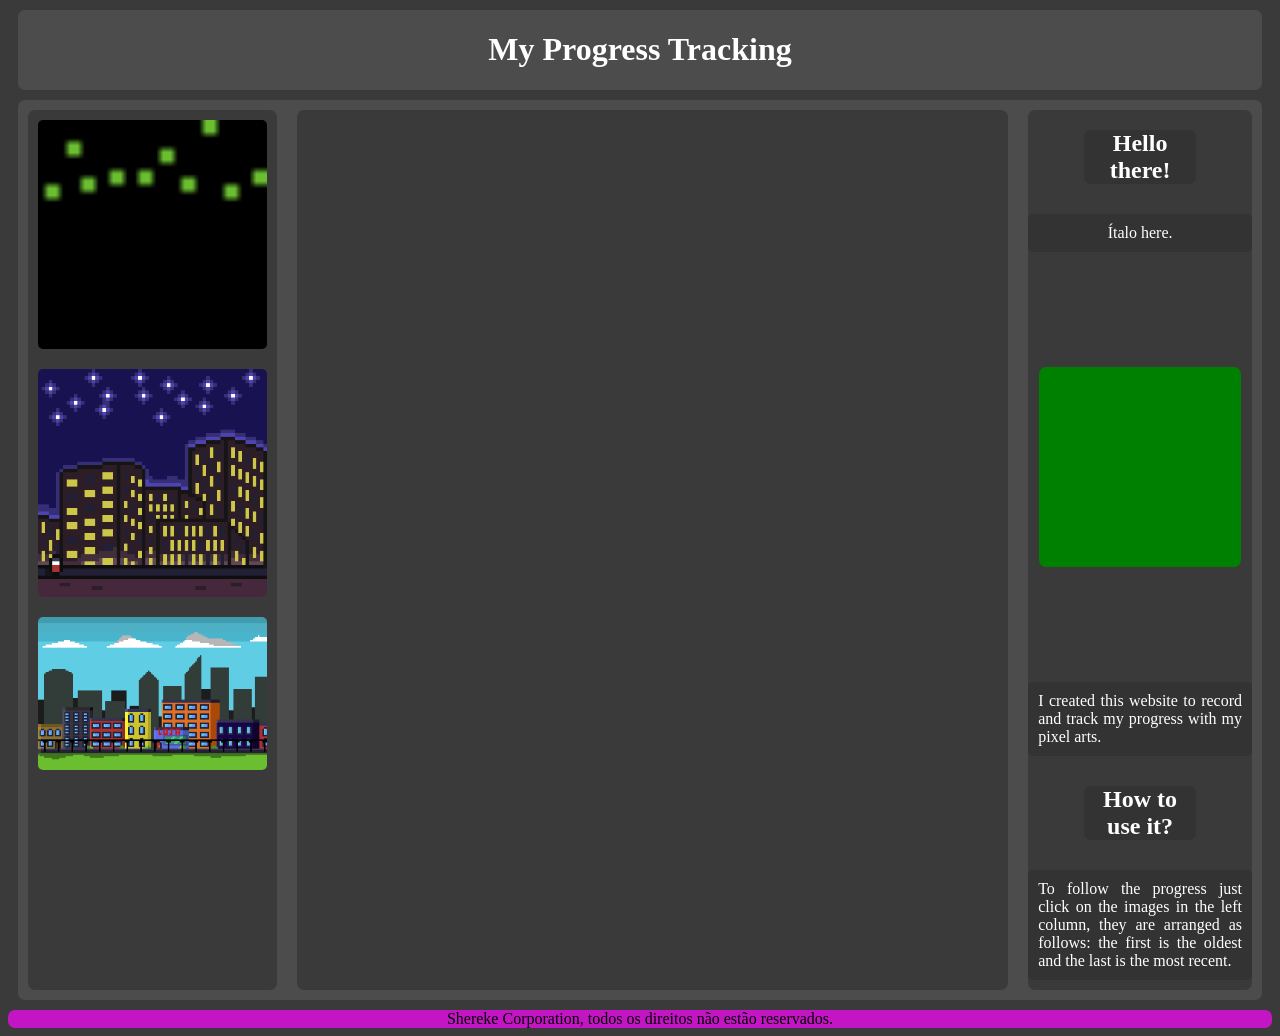
<file: index.html>
<!DOCTYPE html>
<html lang="en">
<head>
    <meta charset="UTF-8">
    <meta name="viewport" content="width=device-width, initial-scale=1.0">
    <title>Progress Tracking</title>
    <link rel="stylesheet" href="src/styles/style.css">
    <link rel="shortcut icon" href="src/assets/images/favicon-pixelart.ico" type="image/x-icon">
</head>
<body>
    <div class="cabeçalho">
        <header>
            <h1>My Progress Tracking</h1>
        </header>
    </div>
    <div class="container">
        <div class="coluna-esquerda">
            <img src="src/assets/images/Sprite-0001.gif" alt="o primeiro" data-text="This was my first pixel art, my intention was make something like the matrix rain code background, but how you can see, I failed miserably. It looks like some smartphone piano games.">
            <img src="src/assets/images/Sprite-0002.gif" alt="o segundo" data-text="This was my second pixel art, I was inspired by the atmosphere of the city at night, so as not to be static I tried to make an animation, I think it didn't work out that well, I still have a long way to go before I reach a cool quality.">
            <img src="src/assets/images/Sprite-0004.gif" alt="O terceiro" data-text="About this one, it was my third, and my inspiration for it just came into my head when I was busy with something else, the result surprised me, this time I think I outdid myself.">
        </div>
        <div class="painel"></div>
        <div class="coluna-direita">
            <h2>Hello there!</h2>
            <p id="saudacoes">Ítalo here.</p>
            <div class="foto"></div>
            <p>I created this website to record and track my progress with my pixel arts.</p>
            <h2>How to use it?</h2>
            <p>To follow the progress just click on the images in the left column, they are arranged as follows: the first is the oldest and the last is the most recent.</p>
        </div>
    </div>
    <footer class="rodape">
        Shereke Corporation, todos os direitos não estão reservados.
    </footer>
    <script>
        document.addEventListener("DOMContentLoaded", function() {
            const images = document.querySelectorAll(".coluna-esquerda img");
            const painel = document.querySelector(".painel");

            images.forEach(img => {
                img.addEventListener("click", function() {
                    painel.innerHTML = '';

                    const text = document.createElement("p");
                    text.textContent = this.getAttribute("data-text");
                    text.classList.add("texto-exibido");

                    const clonedImage = img.cloneNode();
                    clonedImage.classList.add("imagem-exibida");

                    painel.appendChild(clonedImage);
                    painel.appendChild(text);
                });
            });
        });
    </script>
</body>
</html>
</file>
<file: src/styles/style.css>
body {
    background-color: #3a3a3a;
}

h1{
    color: #ffffff;
}

h2 {
    text-align: center;
    color: #ffffff;
    background-color: #333333;
    border-radius: 7px;
    width: 50%;
    margin-left: 25%;
}

p {
    text-align: justify;
    font-size: 16px;
    color: #ffffff;
    background-color: #333333;
    border-radius: 5px;
    padding: 10px;
    margin: 10px 0;
}

#saudacoes {
    text-align: center;
}

.container {
    display: flex;
    background-color: #4c4c4c;
    height: 100vh;
    border-radius: 7px;
    margin: 10px;
    justify-content: center;
    align-items: stretch;
}

header {
    display: flex;
    flex-direction: column;
    background-color: #4c4c4c;
    margin: 10px;
    border-radius: 7px;
    text-align: center;
}

.coluna-esquerda {
    display: inline-flex;
    flex-direction: column;
    background-color: #3a3a3a;
    border-radius: 7px;
    width: 20%;
    justify-items: flex-start;
    margin: 10px;
}

.coluna-esquerda > img {
    border-radius: 15px;
    padding: 10px;
    cursor: pointer;
}

.painel {
    display: inline-flex;
    flex-direction: column;
    justify-content: space-around;
    background-color: #3a3a3a;
    width: 60%;
    border-radius: 7px;
    margin: 10px;
    padding: 20px;
    color: #ffffff;
}

.coluna-direita {
    display: inline-flex;
    flex-direction: column;
    justify-content: center;
    background-color: #3a3a3a;
    width: 20%;
    border-radius: 7px;
    margin: 10px;
}

.foto {
    background-color: green;
    height: 200px;
    width: 90%;
    align-items: center;
    border-radius: 7px;
    margin: auto;
}

.rodape {
    display: flex;
    width: 100%;
    background-color: rgb(196, 21, 196);
    border-radius: 7px;
    justify-content: center;
}

.texto-exibido {
    font-size: 16px;
    color: #ffffff;
    background-color: #333333;
    border-radius: 5px;
    padding: 10px;
    margin: 10px 0;
    line-height: 1.5;
    text-align: justify;
    font-family: 'Arial', sans-serif;
    box-shadow: 0 2px 4px rgba(0, 0, 0, 0.2);
}

.imagem-exibida {
    max-width: 100%;
    height: auto;
    border-radius: 5px;
    margin: 10px 0;
}

@media(max-width:790px){
    .coluna-direita{
        display: none;
    }
}
</file>
